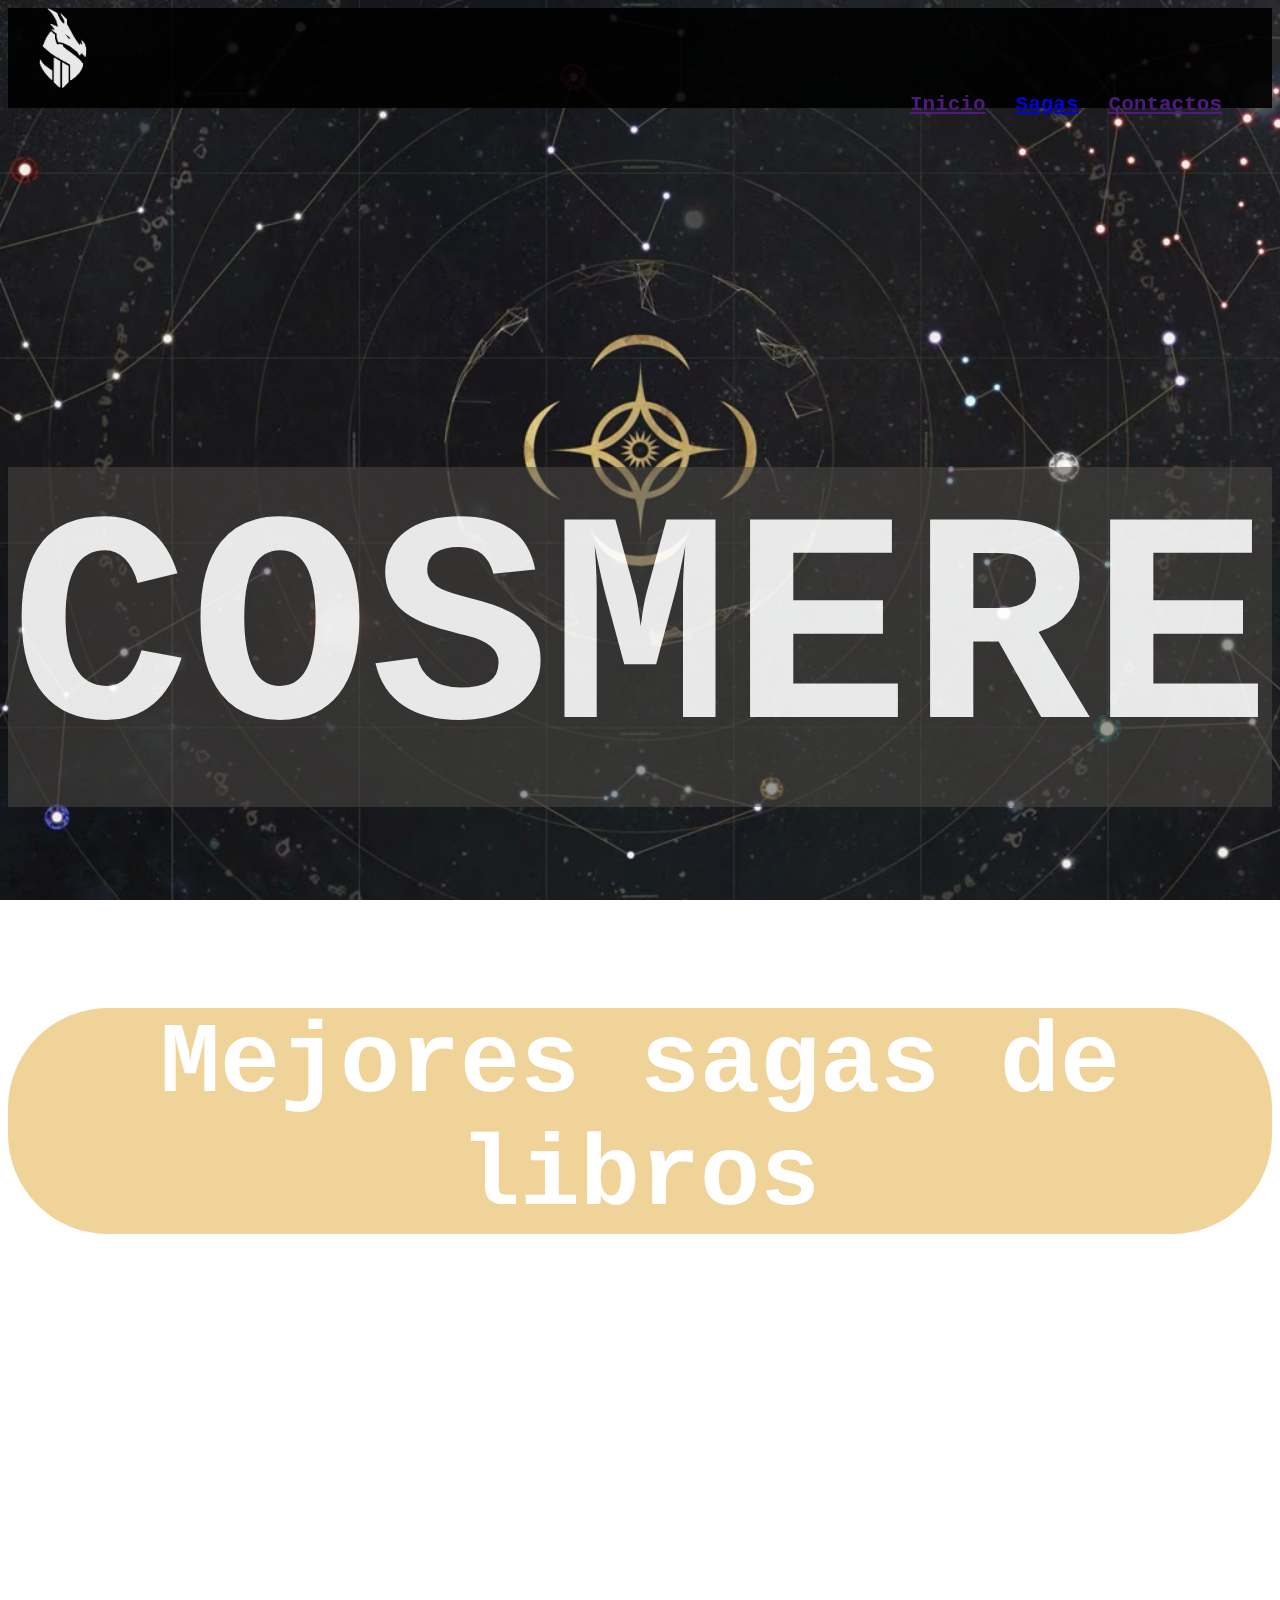
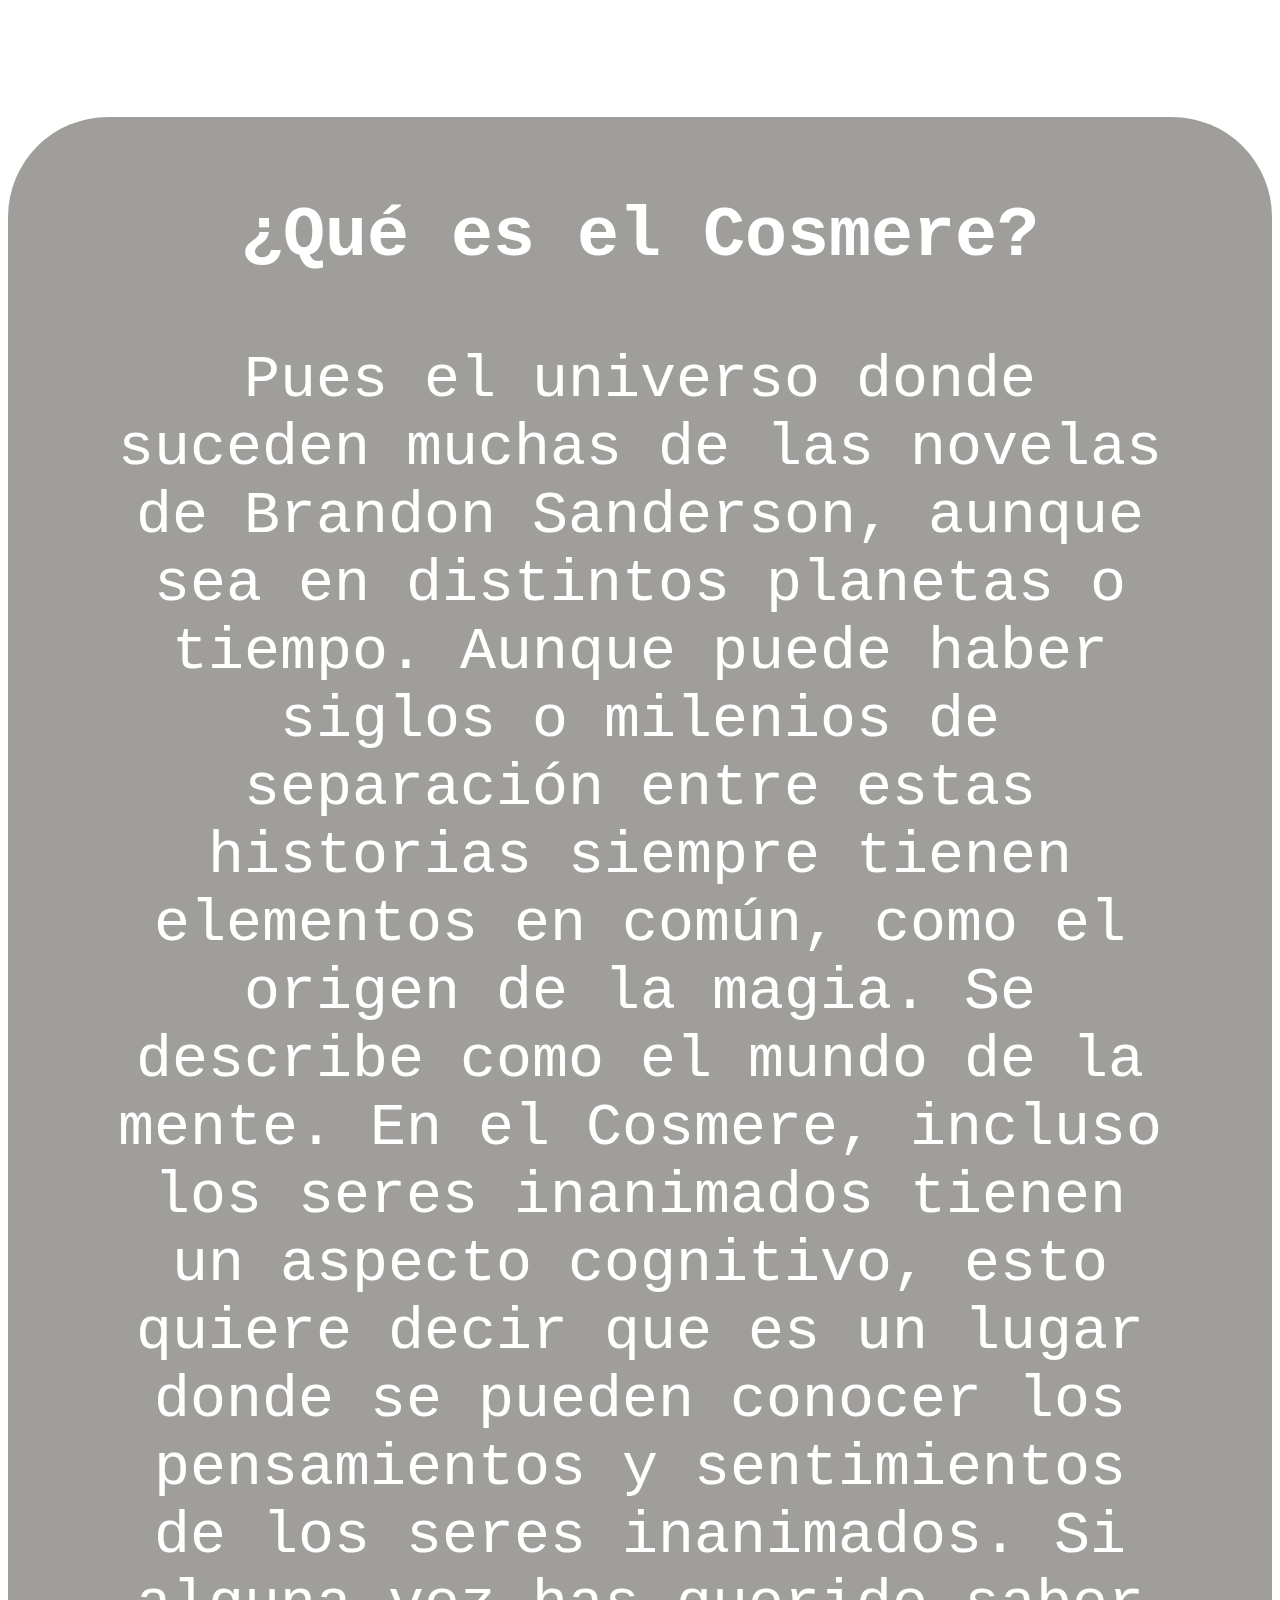
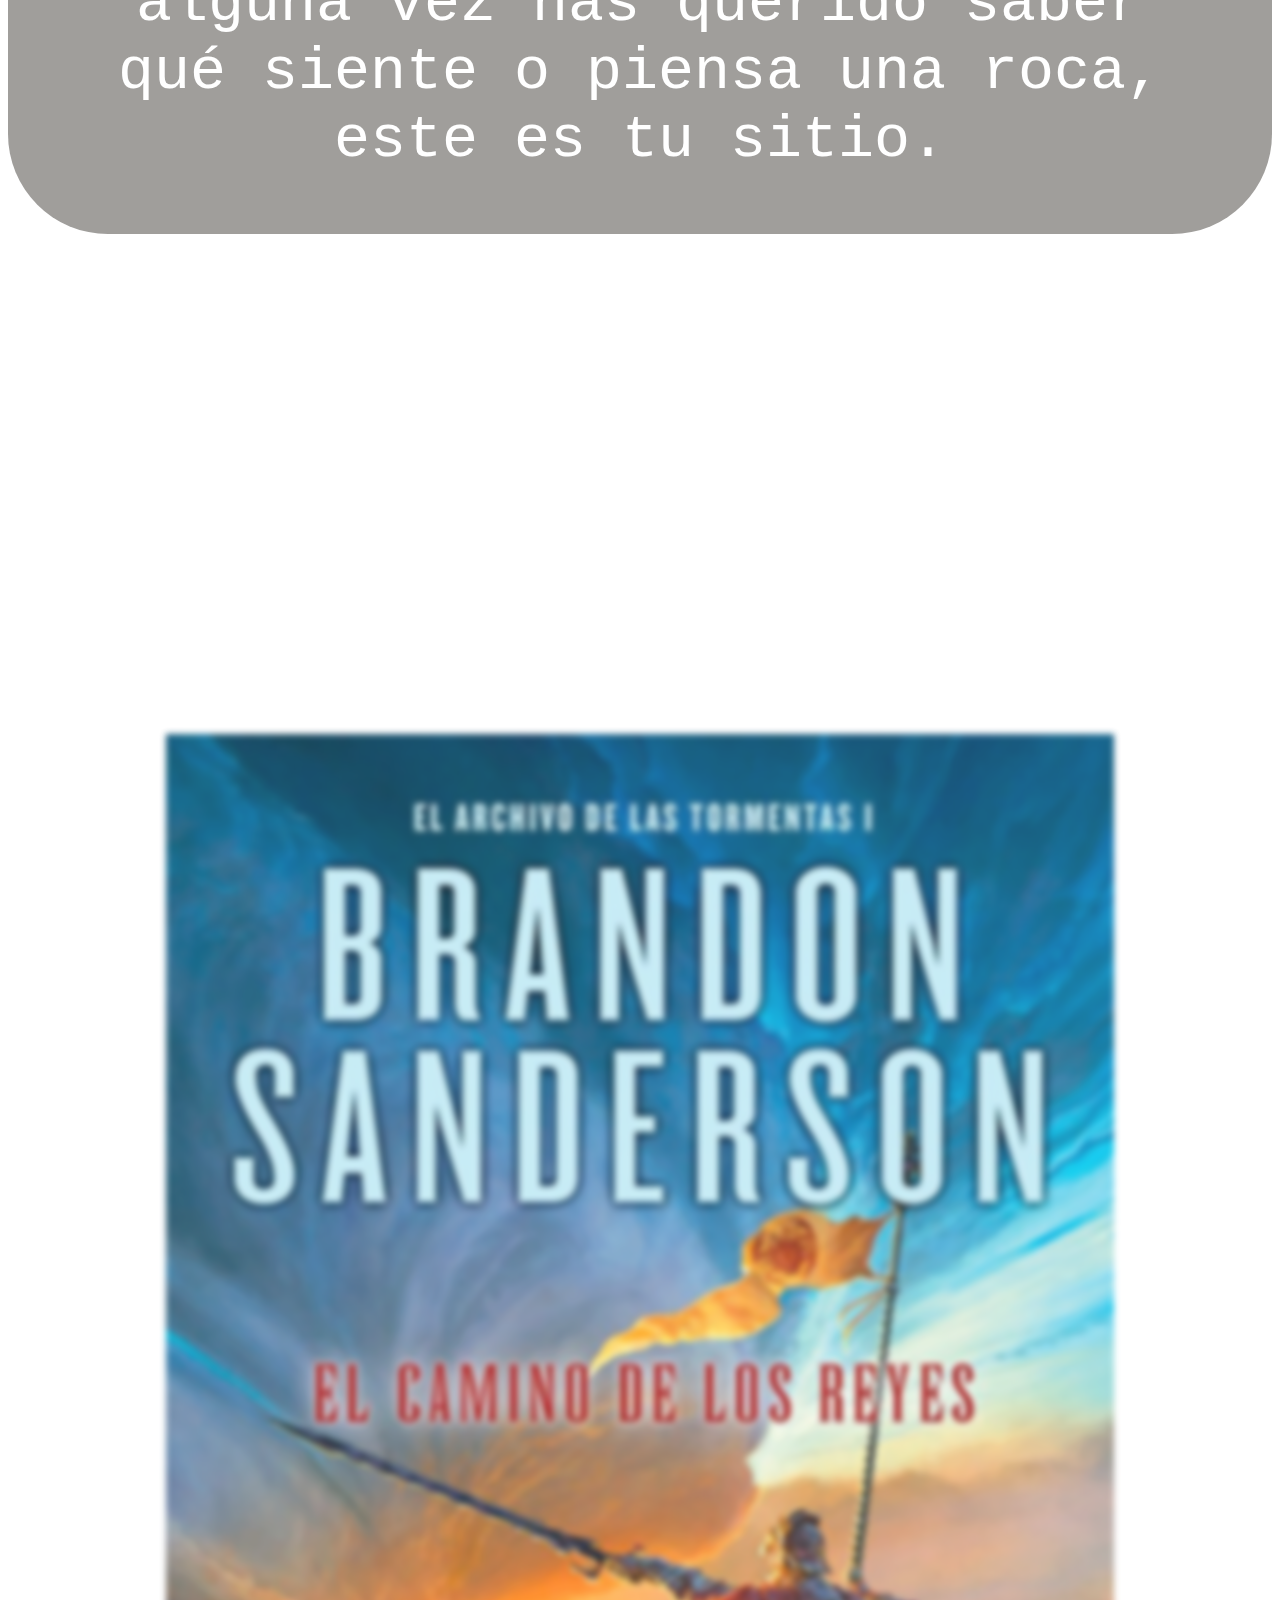
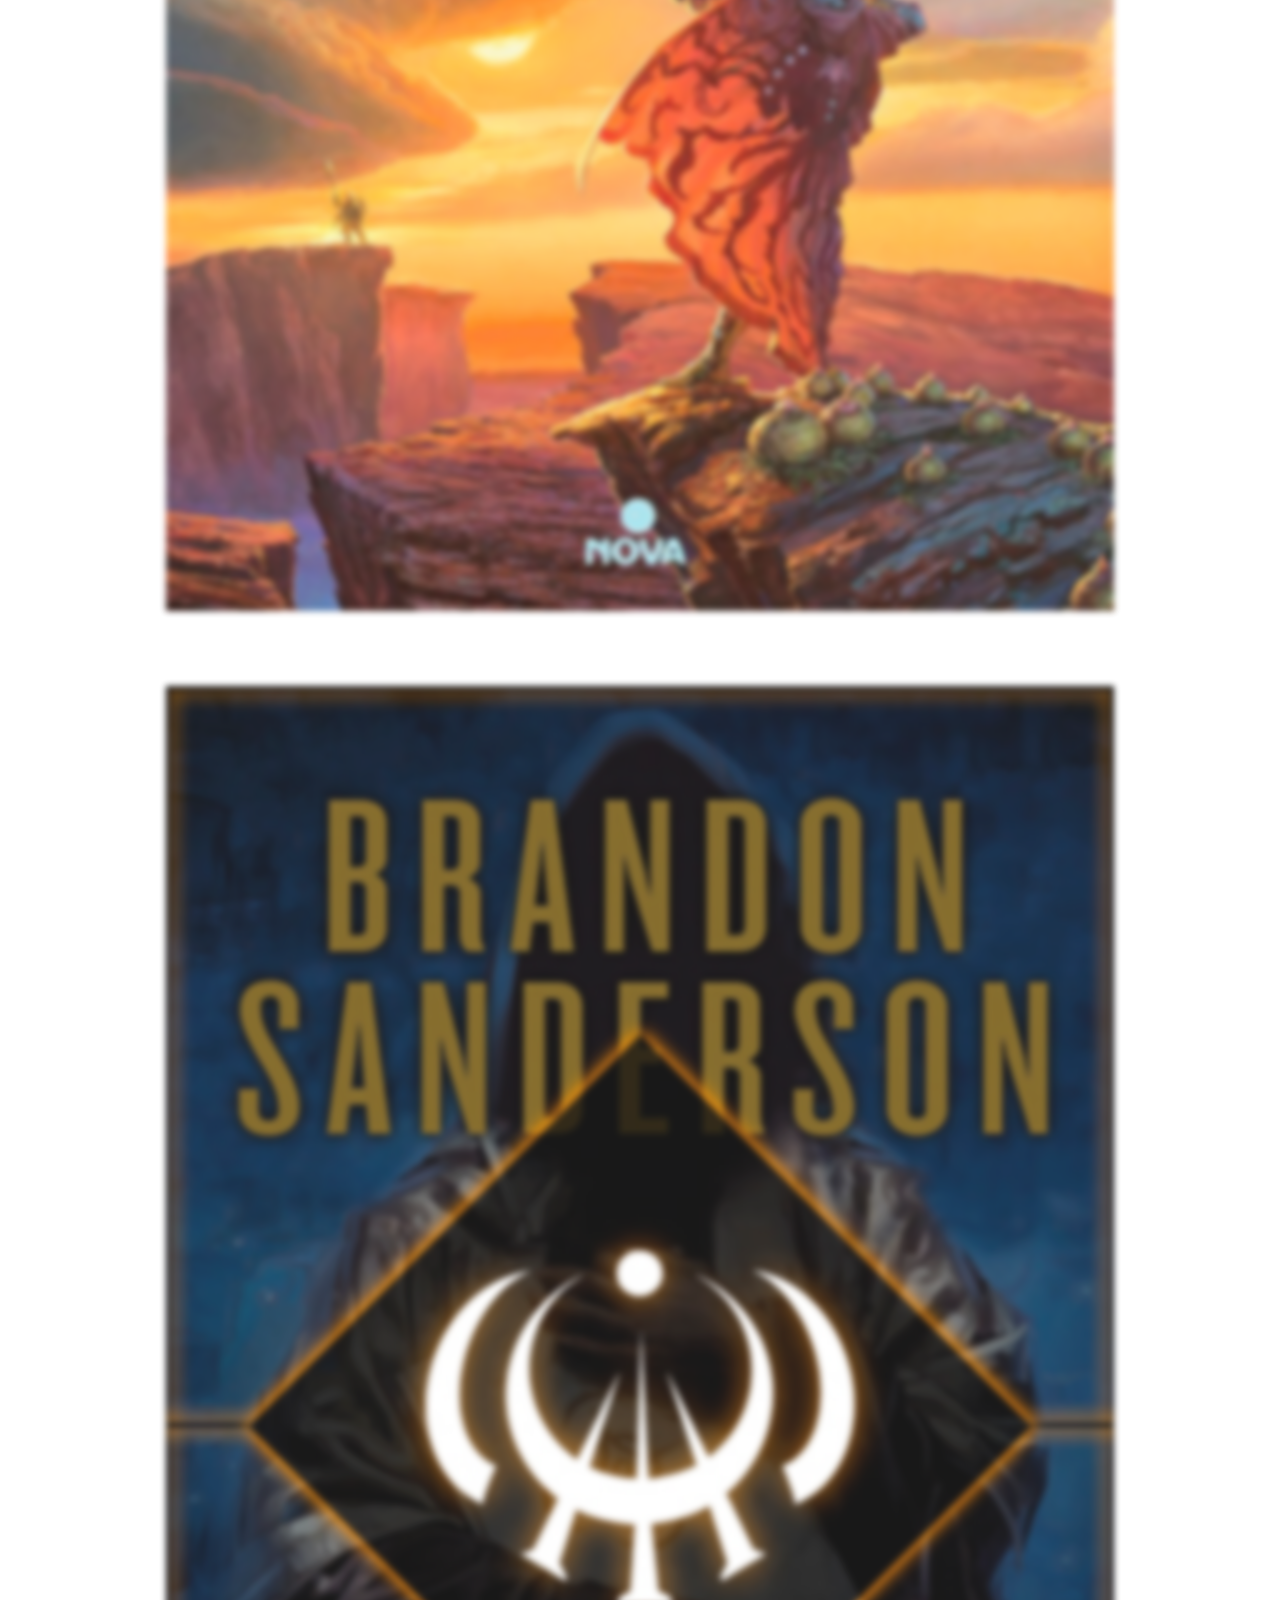
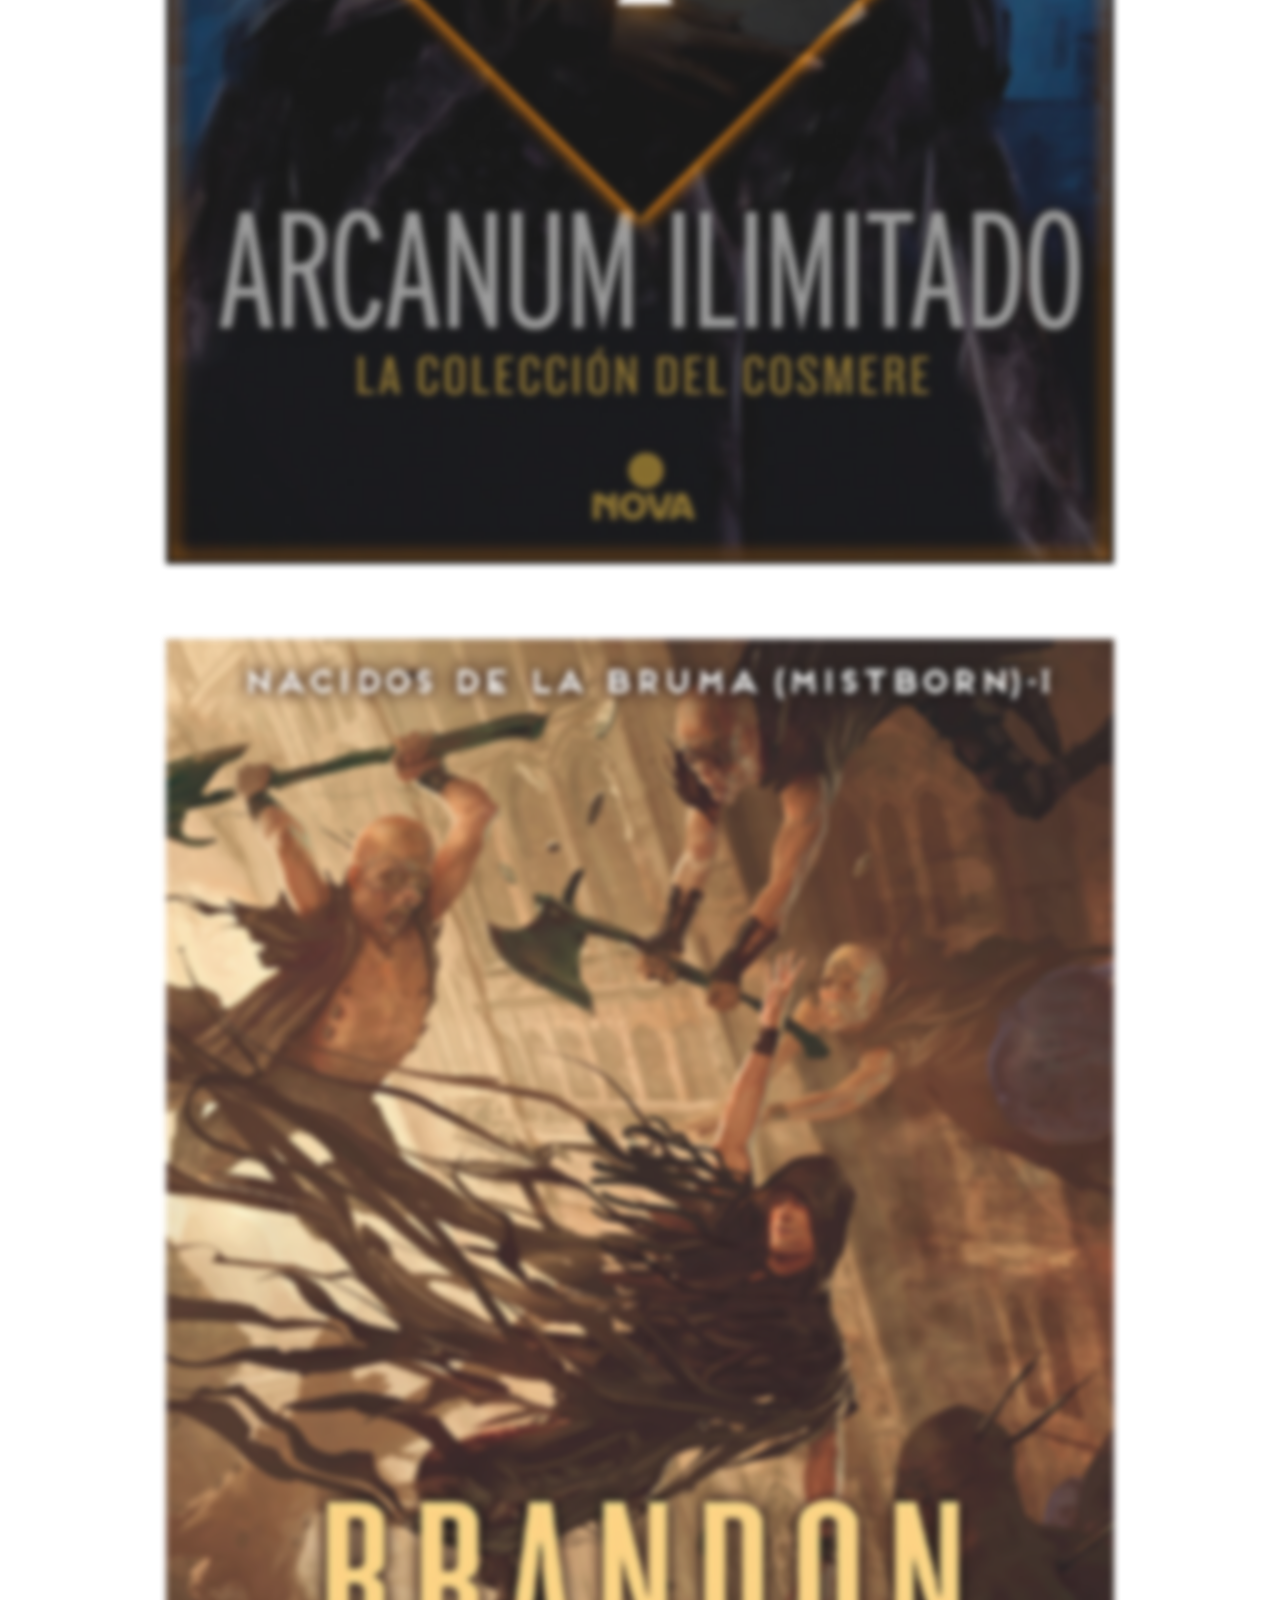
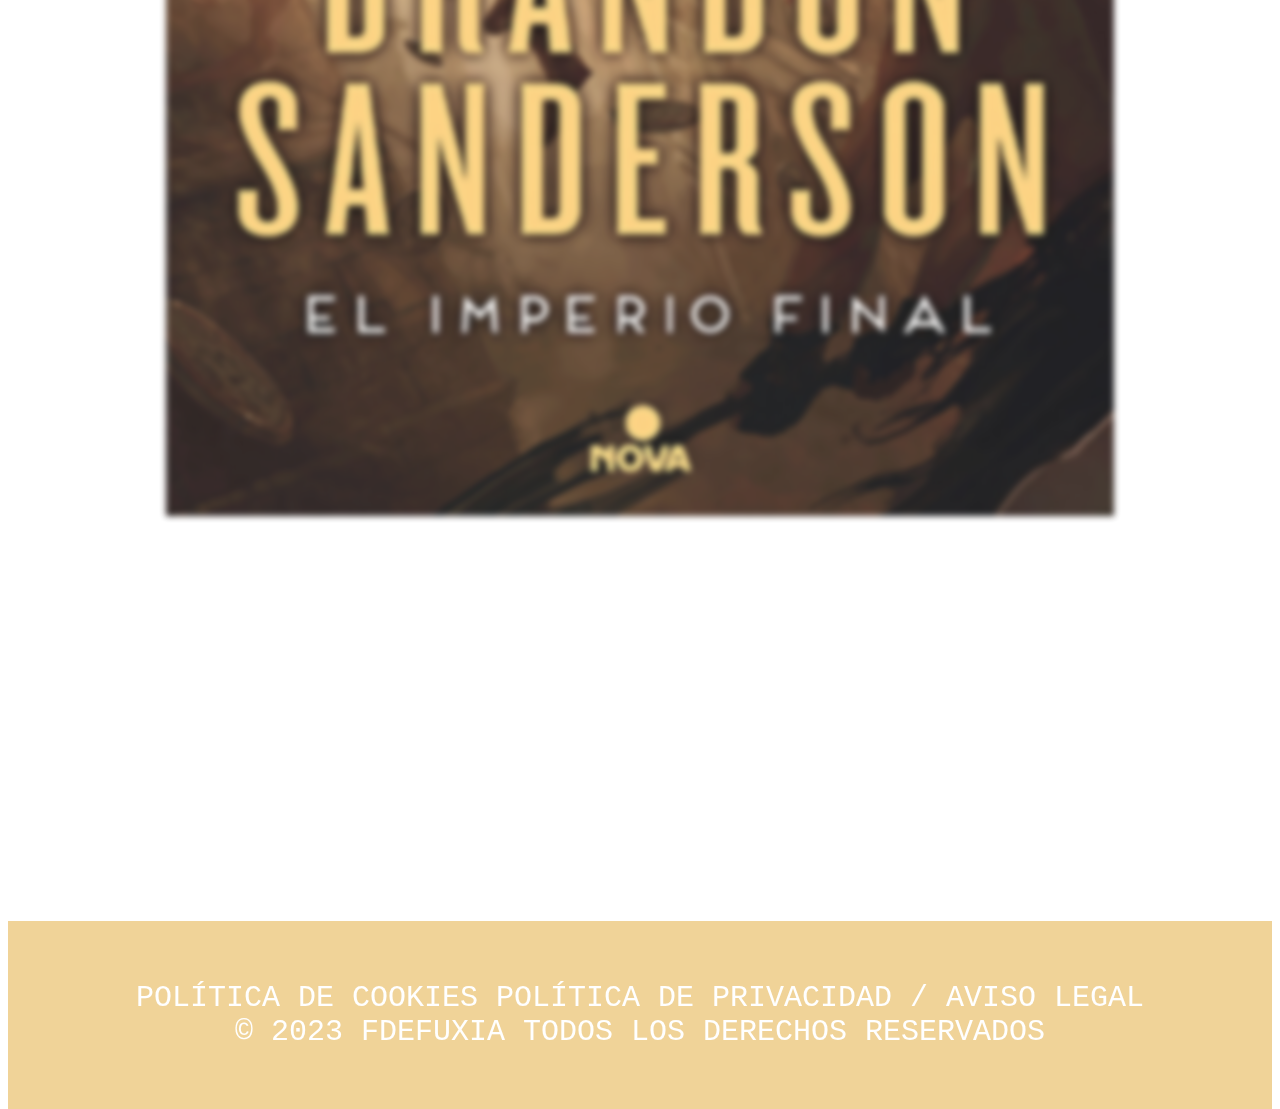
<file: index.html>
<!DOCTYPE html>
<html lang="en">
  <head>
    <meta charset="UTF-8" />
    <meta http-equiv="X-UA-Compatible" content="IE=edge" />
    <meta name="viewport" content="width=device-width, initial-scale=1.0" />
    <title>Página Inicio</title>
    <link
      href="https://cdn.jsdelivr.net/npm/bootstrap@5.3.0-alpha3/dist/css/bootstrap.min.css"
      rel="stylesheet"
      integrity="sha384-KK94CHFLLe+nY2dmCWGMq91rCGa5gtU4mk92HdvYe+M/SXH301p5ILy+dN9+nJOZ"
      crossorigin="anonymous"
    />
    <script
      src="https://cdn.jsdelivr.net/npm/bootstrap@5.3.0-alpha3/dist/js/bootstrap.bundle.min.js"
      integrity="sha384-ENjdO4Dr2bkBIFxQpeoTz1HIcje39Wm4jDKdf19U8gI4ddQ3GYNS7NTKfAdVQSZe"
      crossorigin="anonymous"
    ></script>
    <link rel="stylesheet" href="style.css" />
    <link rel="script" href="script.js" />
  </head>
  <body >

    <div class="row navbar">
      <div class="col">
        <div class="logo container-fluid"  >
          <a href="index.html">
            <img src="images/logo.png" alt="logo">
          </a>
        </div>
      </div>
      <div class="col">
        <div class="Menu d-flex ">
          <a href="" class="nav-link menu ">Inicio</a>
          <a href="info.html" class="nav-link menu">Sagas</a>
          <a href="" class="nav-link menu">Contactos</a>
      </div>
    </div>
    <div class="row banner">
      <h1>COSMERE</h1>
      <h2>Mejores sagas de libros</h2>
    </div>

    <div class="row texto">
      <h3>¿Qué es el Cosmere?</h3>
      <p>
        Pues el universo donde suceden muchas de las novelas de Brandon Sanderson, aunque sea en distintos planetas o tiempo. Aunque puede haber siglos o milenios de separación entre estas historias siempre tienen elementos en común, como el origen de la magia.
        Se describe como el mundo de la mente. En el Cosmere, incluso los seres inanimados tienen un aspecto cognitivo, esto quiere decir que es un lugar donde se pueden conocer los pensamientos y sentimientos de los seres inanimados. Si alguna vez has querido saber qué siente o piensa una roca, este es tu sitio.
      </p>
    </div>

    <div class="row bloque container-fluid">
      <div class="col bloque1">
        <a href="info.html" class="nav-link">
          <img src="images/Camino.jpg" alt="Camino" width="75%">
        </a>
      </div>

      <div class="col bloque2">
        <a href="info.html" class="nav-link">
          <img src="images/Arcanum.jpg" alt="Arcanum" width="75%" >
        </a>
      </div>

      <div class="col bloque3">
        <a href="info.html" class="nav-link">
          <img src="images/Imperio.jpg" alt="Imperio" width="75%">
        </a>
      </div>
    </div>

    <div class="row ">
      <footer>
        <p>POLÍTICA DE COOKIES
          POLÍTICA DE PRIVACIDAD / AVISO LEGAL
          <br>
          © 2023 FDEFUXIA TODOS LOS DERECHOS RESERVADOS
       </p>
      </footer>
    </div>
  </body>
</html>
</file>
<file: style.css>
html,body{

    background: url(images/cosmere.jpg) no-repeat center center fixed; 
    -webkit-background-size: cover;
    -moz-background-size: cover;
    -o-background-size: cover;
    background-size: cover;

}
.navbar{

    background-color: black;
    opacity: 90%;
    height: 100px;
    font-family: 'Courier New', Courier, monospace;
    justify-content: space-between;
    
   
}

h1{
    font-family: 'Courier New', Courier, monospace;
color: white;
font-size: 300px;
background: #4d4a4498;

}

h2{
    font-family: 'Courier New', Courier, monospace;
    color: white;
    font-size: 100px;
    background: #e2ac4098;
    border-radius: 100px;


}

h3{

    font-size: 70px;
}
.banner{    
    text-align: center;
    padding-top: 150px;
    padding-bottom: 400px;


}
.texto {
    font-family: 'Courier New', Courier, monospace;
    font-size: 60px;
    text-align: center;
    color: #ffffff;
    background: #4d4a4498;
    overflow: hidden;
    padding-top: 10px;
    padding-left: 100px;
    padding-right: 100px;
    border-radius: 5px;
    border-radius: 100px;
    margin-bottom: 500px;
}

.Menu{
        color: white;
        display: flex;
        align-items: center;
        padding-right: 50px;
        justify-content: end;
}
.menu{
        font-size: 21px;
        padding-left: 30px;
        font-weight: 600;
        transition: transform.2s;
        
    
    }

.menu:hover{
    
    color:lightblue;
    transform: scale(1.1);
   
}
.logo img{
    height: 80px;
    padding-left: 15px;
}

.bloque{
    text-align: center;
    align-items: center;
    justify-content: space-between;
    margin-bottom: 400px;
}
.bloque1{

    margin-top: 70px;
    -webkit-filter: blur(3px);
	filter: blur(3px);
	-webkit-transition: .3s ease-in-out;
	transition: .3s ease-in-out;
  

}
.bloque1:hover{

    transform: scale(1.2);
    -webkit-filter: blur(0);
	filter: blur(0);
}

.bloque2{
    margin-top: 70px;
    -webkit-filter: blur(3px);
	filter: blur(3px);
	-webkit-transition: .3s ease-in-out;
	transition: .3s ease-in-out;

}

.bloque2:hover{
    transform: scale(1.2);
    -webkit-filter: blur(0);
	filter: blur(0);
}

.bloque3{
    margin-top: 70px;
    -webkit-filter: blur(3px);
	filter: blur(3px);
	-webkit-transition: .3s ease-in-out;
	transition: .3s ease-in-out;
 

}
.bloque3:hover{

    transform: scale(1.2);
    -webkit-filter: blur(0);
	filter: blur(0);
}

footer{
    font-family: 'Courier New', Courier, monospace;
    color: white;
    font-size: 30px;
    padding: 30px;
    background: #e2ac4098;
    text-align: center;

}

/*INFO*/

.he1{
padding-top: 200px;
text-align: center;


}

.bloques{
    text-align: center;
    align-items: center;
    justify-content: space-between;
    margin-bottom: 50px;
    margin-top: 100px;
}

.he2{
    text-align: center;
    justify-content: space-between;
    margin-top: 10px;
}

.he3{

    padding-bottom: 100px;

}

.textos {
    font-family: 'Courier New', Courier, monospace;
    font-size: 60px;
    text-align: left;
    color: #ffffff;
    background: #4d4a4498;
    overflow: hidden;
    padding-top: 10px;
    padding-left: 100px;
    padding-right: 100px;
    border-radius: 5px;
    border-radius: 100px;
    
}
</file>
